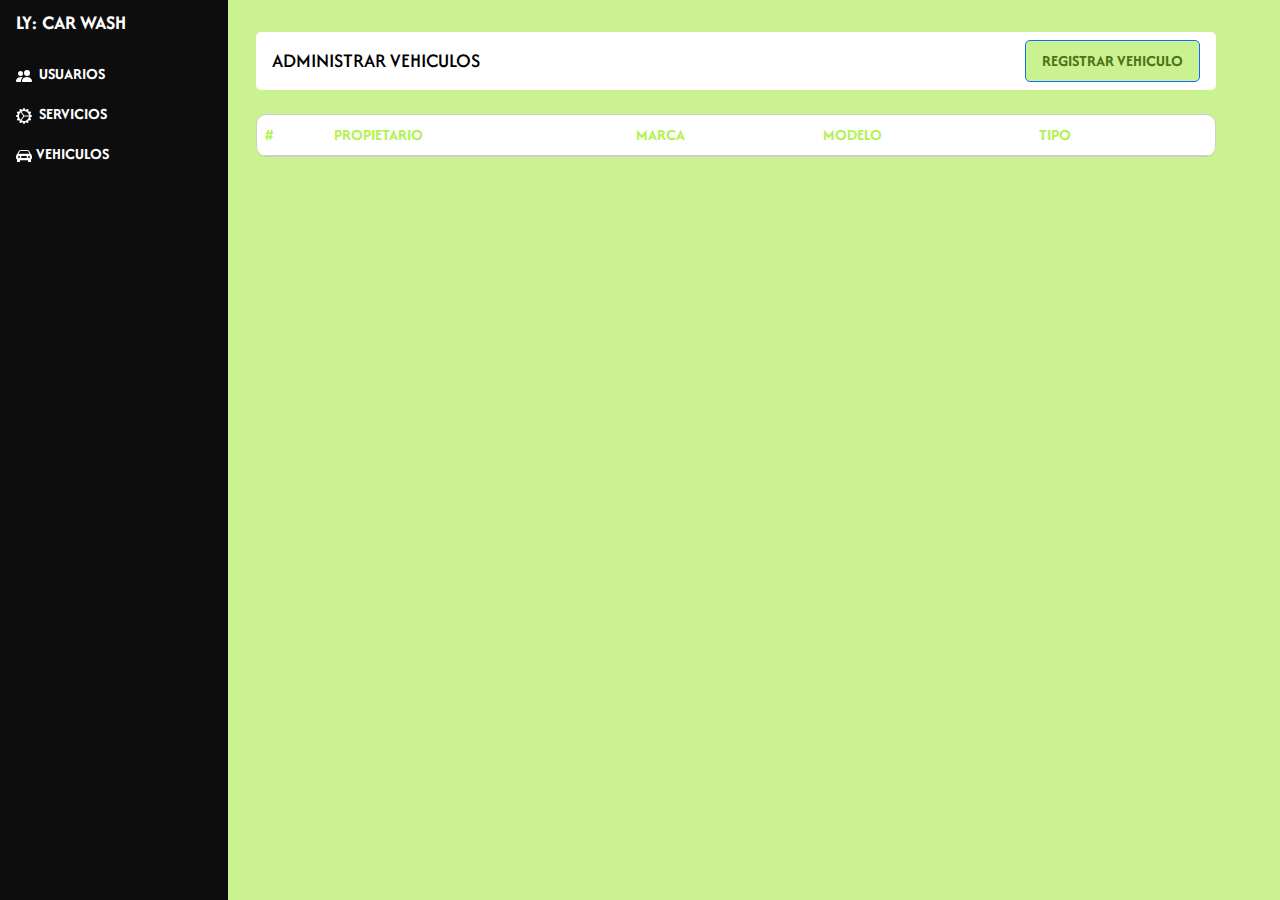
<file: pages/admin/cars.html>
<!DOCTYPE html>
<html lang="en">

<head>
    <meta charset="UTF-8">
    <meta name="viewport" content="width=device-width, initial-scale=1.0">
    <title>Vehiculos</title>
    <link href="https://cdn.jsdelivr.net/npm/bootstrap@5.3.3/dist/css/bootstrap.min.css" rel="stylesheet"
        integrity="sha384-QWTKZyjpPEjISv5WaRU9OFeRpok6YctnYmDr5pNlyT2bRjXh0JMhjY6hW+ALEwIH" crossorigin="anonymous">
    <link rel="stylesheet" href="./admin.css">
</head>

<body>
    <main>
        <my-sidebar></my-sidebar>
        <section id="users">
            <nav class="navbar navbar-light w-100">
                <span class="navbar-brand mb-0 h1">Administrar Vehiculos</span>
                <button type="button" class="btn btn-primary" data-bs-toggle="modal" data-bs-target="#exampleModal">
                    Registrar Vehiculo
                </button>
                <!-- Modal -->
                <div class="modal fade" id="exampleModal" tabindex="-1" aria-labelledby="exampleModalLabel"
                    aria-hidden="true">
                    <div class="modal-dialog">
                        <div class="modal-content">
                            <div class="modal-header">
                                <h1 class="modal-title fs-5" id="exampleModalLabel">Registrar Vehiculo</h1>
                                <button type="button" class="btn-close" data-bs-dismiss="modal"
                                    aria-label="Close"></button>
                            </div>
                            <div class="modal-body">
                                <form id="add-car">
                                    <div class="form-group">
                                        <label for="exampleInputEmail1">Propietario</label>
                                        <input type="text" class="form-control" id="owner" aria-describedby="emailHelp"
                                            required>
                                    </div>
                                    <div class="form-group">
                                        <label for="exampleInputEmail1">Marca</label>
                                        <input type="text" class="form-control" id="brand" aria-describedby="emailHelp"
                                            required>
                                    </div>
                                    <div class="form-group">
                                        <label for="exampleInputEmail1">Modelo</label>
                                        <input type="text" class="form-control" id="model" aria-describedby="emailHelp"
                                            required>
                                    </div>
                                    <div class="form-group">
                                        <label for="exampleInputEmail1">Tipo</label>
                                        <input type="text" class="form-control" id="carType"
                                            aria-describedby="emailHelp" required>
                                    </div>
                                    <button type="submit" class="btn btn-primary">Confirmar</button>
                                </form>
                            </div>
                            <div class="modal-footer">
                                <button type="button" class="btn btn-secondary"
                                    data-bs-dismiss="modal">Descartar</button>
                            </div>
                        </div>
                    </div>
                </div>
            </nav>
            <table class="table table-hover mt-4">
                <thead>
                    <tr>
                        <th scope="col">#</th>
                        <th scope="col">Propietario</th>
                        <th scope="col">Marca</th>
                        <th scope="col">Modelo</th>
                        <th scope="col">Tipo</th>
                        <th scope="col"></th>
                    </tr>
                </thead>
                <tbody>

                </tbody>
            </table>
        </section>
    </main>

    <script src="https://cdn.jsdelivr.net/npm/bootstrap@5.3.3/dist/js/bootstrap.bundle.min.js"
        integrity="sha384-YvpcrYf0tY3lHB60NNkmXc5s9fDVZLESaAA55NDzOxhy9GkcIdslK1eN7N6jIeHz"
        crossorigin="anonymous"></script>
    <script src="./sidebar.js"></script>
    <script src="./scripts/cars.js"></script>
</body>

</html>
</file>
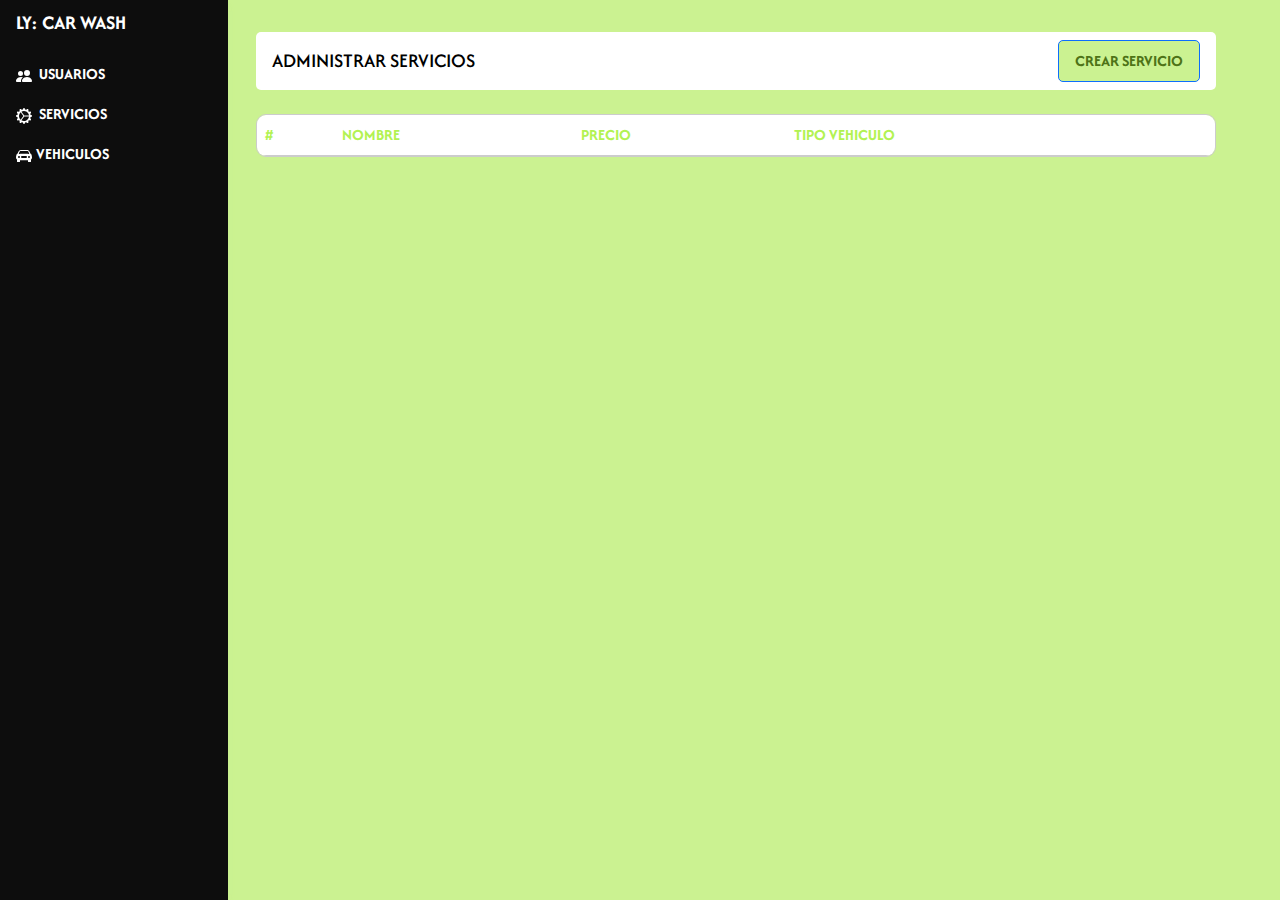
<file: pages/admin/services.html>
<!DOCTYPE html>
<html lang="en">

<head>
    <meta charset="UTF-8">
    <meta name="viewport" content="width=device-width, initial-scale=1.0">
    <title>Servicios</title>
    <link href="https://cdn.jsdelivr.net/npm/bootstrap@5.3.3/dist/css/bootstrap.min.css" rel="stylesheet"
        integrity="sha384-QWTKZyjpPEjISv5WaRU9OFeRpok6YctnYmDr5pNlyT2bRjXh0JMhjY6hW+ALEwIH" crossorigin="anonymous">
    <link rel="stylesheet" href="./admin.css">
</head>

<body>
    <main>
        <my-sidebar></my-sidebar>
        <section id="users">
            <nav class="navbar navbar-light w-100">
                <span class="navbar-brand mb-0 h1">Administrar Servicios</span>
                <button type="button" class="btn btn-primary" data-bs-toggle="modal" data-bs-target="#exampleModal">
                    Crear Servicio
                </button>
                <!-- Modal -->
                <div class="modal fade" id="exampleModal" tabindex="-1" aria-labelledby="exampleModalLabel"
                    aria-hidden="true">
                    <div class="modal-dialog">
                        <div class="modal-content">
                            <div class="modal-header">
                                <h1 class="modal-title fs-5" id="exampleModalLabel">Crear Servicio</h1>
                                <button type="button" class="btn-close" data-bs-dismiss="modal"
                                    aria-label="Close"></button>
                            </div>
                            <div class="modal-body">
                                <form id="add-service">
                                    <div class="form-group">
                                        <label for="exampleInputEmail1">Nombre</label>
                                        <input type="text" class="form-control" id="serviceName"
                                            aria-describedby="emailHelp" required>
                                    </div>
                                    <div class="form-group">
                                        <label for="exampleInputEmail1">Precio</label>
                                        <input type="number" class="form-control" id="price"
                                            aria-describedby="emailHelp" required>
                                    </div>
                                    <div class="form-group">
                                        <label for="exampleInputEmail1">Tipo Vehiculo</label>
                                        <input type="text" class="form-control" id="carType"
                                            aria-describedby="emailHelp" required>
                                    </div>
                                    <button type="submit" class="btn btn-primary">Confirmar</button>
                                </form>
                            </div>
                            <div class="modal-footer">
                                <button type="button" class="btn btn-secondary"
                                    data-bs-dismiss="modal">Descartar</button>
                            </div>
                        </div>
                    </div>
                </div>
            </nav>
            <table class="table table-hover mt-4">
                <thead>
                    <tr>
                        <th scope="col">#</th>
                        <th scope="col">Nombre</th>
                        <th scope="col">Precio</th>
                        <th scope="col">Tipo Vehiculo</th>
                        <th scope="col"></th>
                    </tr>
                </thead>
                <tbody>

                </tbody>
            </table>
        </section>
    </main>

    <script src="https://cdn.jsdelivr.net/npm/bootstrap@5.3.3/dist/js/bootstrap.bundle.min.js"
        integrity="sha384-YvpcrYf0tY3lHB60NNkmXc5s9fDVZLESaAA55NDzOxhy9GkcIdslK1eN7N6jIeHz"
        crossorigin="anonymous"></script>
    <script src="./sidebar.js"></script>
    <script src="./scripts/services.js"></script>
</body>

</html>
</file>
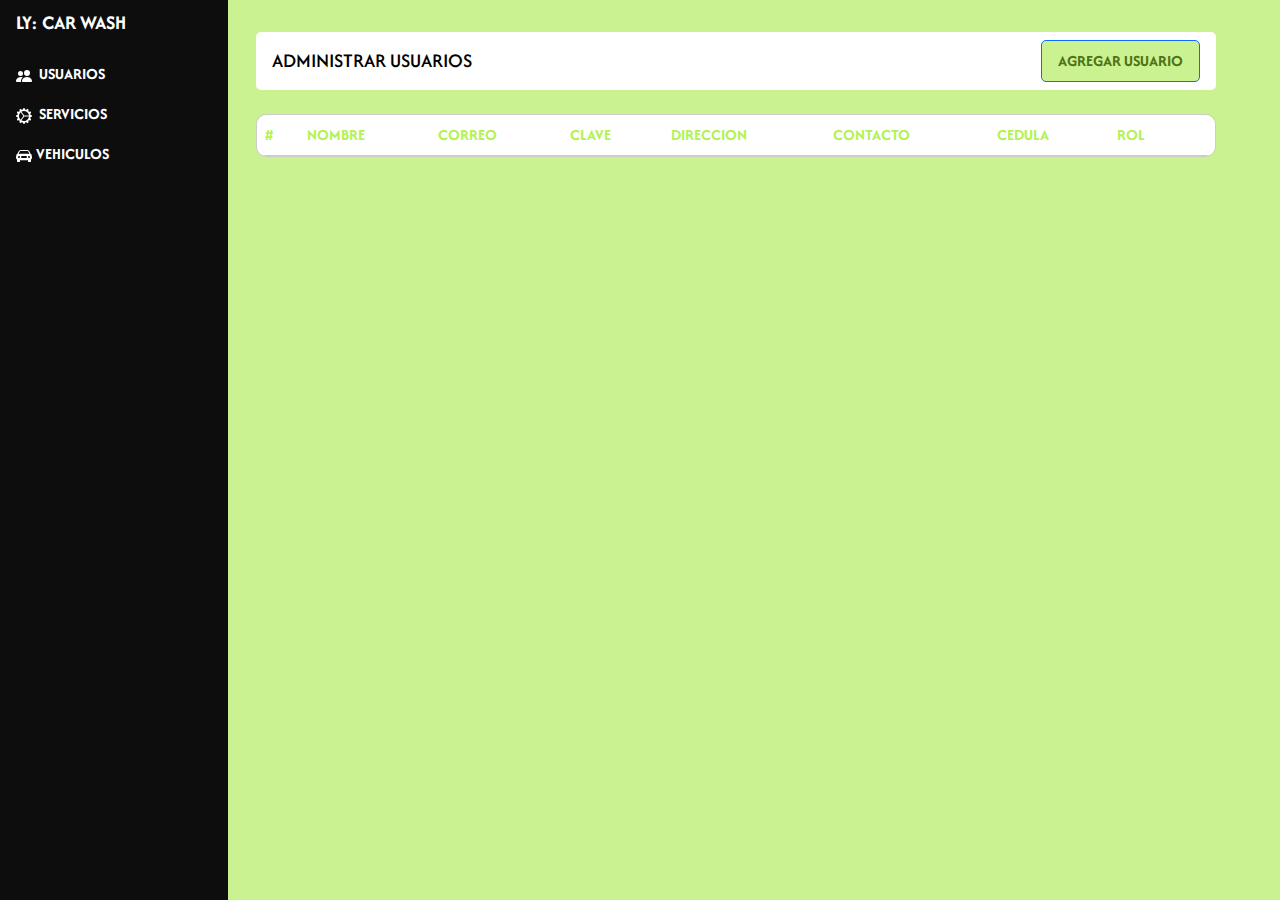
<file: pages/admin/users.html>
<!DOCTYPE html>
<html lang="en">

<head>
    <meta charset="UTF-8">
    <meta name="viewport" content="width=device-width, initial-scale=1.0">
    <title>Users</title>
    <link href="https://cdn.jsdelivr.net/npm/bootstrap@5.3.3/dist/css/bootstrap.min.css" rel="stylesheet"
        integrity="sha384-QWTKZyjpPEjISv5WaRU9OFeRpok6YctnYmDr5pNlyT2bRjXh0JMhjY6hW+ALEwIH" crossorigin="anonymous">
    <link rel="stylesheet" href="./admin.css">
</head>

<body>
    <main>
        <my-sidebar></my-sidebar>
        <section id="users">
            <nav class="navbar navbar-light w-100">
                <span class="navbar-brand mb-0 h1">Administrar Usuarios</span>
                <button type="button" class="btn btn-primary" data-bs-toggle="modal" data-bs-target="#exampleModal">
                    Agregar Usuario
                </button>
                <!-- Modal -->
                <div class="modal fade" id="exampleModal" tabindex="-1" aria-labelledby="exampleModalLabel"
                    aria-hidden="true">
                    <div class="modal-dialog">
                        <div class="modal-content">
                            <div class="modal-header">
                                <h1 class="modal-title fs-5" id="exampleModalLabel">Agregar Usuario</h1>
                                <button type="button" class="btn-close" data-bs-dismiss="modal"
                                    aria-label="Close"></button>
                            </div>
                            <div class="modal-body">
                                <form id="add-user">
                                    <div class="form-group">
                                        <label for="exampleInputEmail1">Nombre</label>
                                        <input type="text" class="form-control" id="username"
                                            aria-describedby="emailHelp" required>
                                    </div>
                                    <div class="form-group">
                                        <label for="exampleInputEmail1">Correo</label>
                                        <input type="email" class="form-control" id="email" aria-describedby="emailHelp"
                                            required>
                                    </div>
                                    <div class="form-group">
                                        <label for="exampleInputEmail1">Clave</label>
                                        <input type="password" class="form-control" id="password"
                                            aria-describedby="emailHelp" required>
                                    </div>
                                    <div class="form-group">
                                        <label for="exampleInputEmail1">Direccion</label>
                                        <input type="text" class="form-control" id="address"
                                            aria-describedby="emailHelp" required>
                                    </div>
                                    <div class="form-group">
                                        <label for="exampleInputEmail1">Contacto</label>
                                        <input type="text" class="form-control" id="contact"
                                            aria-describedby="emailHelp" required>
                                    </div>
                                    <div class="form-group">
                                        <label for="exampleInputEmail1">Cedula</label>
                                        <input type="text" class="form-control" id="identifier"
                                            aria-describedby="emailHelp" required>
                                    </div>
                                    <div class="form-group mt-2">
                                        <label for="exampleInputPassword1">Rol</label>
                                        <select class="form-select" aria-label="Default select example" id="rol">
                                            <option selected>...</option>
                                            <option value="administrador">Administrador</option>
                                            <option value="lavador">Lavador</option>
                                            <option value="cliente">Cliente</option>
                                        </select>
                                    </div>
                                    <button type="submit" class="btn btn-primary">Confirmar</button>
                                </form>
                            </div>
                            <div class="modal-footer">
                                <button type="button" class="btn btn-secondary"
                                    data-bs-dismiss="modal">Descartar</button>
                            </div>
                        </div>
                    </div>
                </div>
            </nav>
            <table class="table table-hover mt-4">
                <thead>
                    <tr>
                        <th scope="col">#</th>
                        <th scope="col">Nombre</th>
                        <th scope="col">Correo</th>
                        <th scope="col">Clave</th>
                        <th scope="col">Direccion</th>
                        <th scope="col">Contacto</th>
                        <th scope="col">Cedula</th>
                        <th scope="col">Rol</th>
                        <th scope="col"></th>
                    </tr>
                </thead>
                <tbody>

                </tbody>
            </table>
        </section>
    </main>

    <script src="https://cdn.jsdelivr.net/npm/bootstrap@5.3.3/dist/js/bootstrap.bundle.min.js"
        integrity="sha384-YvpcrYf0tY3lHB60NNkmXc5s9fDVZLESaAA55NDzOxhy9GkcIdslK1eN7N6jIeHz"
        crossorigin="anonymous"></script>
    <script src="./sidebar.js"></script>
    <script src="./scripts/users.js"></script>
</body>

</html>
</file>
<file: pages/admin/admin.css>
@import url('https://fonts.googleapis.com/css2?family=Afacad+Flux:wght@100..1000&family=Poppins:ital,wght@0,100;0,200;0,300;0,400;0,500;0,600;0,700;0,800;0,900;1,100;1,200;1,300;1,400;1,500;1,600;1,700;1,800;1,900&display=swap');

:root{
    --black: #0D0D0D;
    --white: #F8F8F8;
    --grey: #F2F2F2;
    --dark-green: #4E7317;
    --neo-green: #B2F252;
    --light-green: #CBF291;
}

*{
    margin: 0;
    padding: 0;
    box-sizing: border-box;
}

button{
    border: none;
    background-color: transparent;
    outline: none;
}

a{
    text-decoration: none;
}

body{
    font-family: "Afacad Flux", serif;
    text-transform: uppercase;
}

main{
    display: flex;
    align-items: center;
    justify-content: space-between;
    background-color: var(--light-green);
}

.row{
    background-color:var(--black);
    width: 15rem;
    -webkit-box-shadow: 4px 3px 5px -4px rgba(203,242,145,0.65);
    -moz-box-shadow: 4px 3px 5px -4px rgba(203,242,145,0.65);
    box-shadow: 4px 3px 5px -4px rgba(203,242,145,0.65);
}

#users{
    display: flex;
    align-items: flex-start;
    justify-content: flex-start;
    width: 80%;
    flex-direction: column;
    height: 100vh; 
    padding: 2rem 4rem 2rem 0;
}


#users nav{
    background-color: #fff;
    border-radius: 5px;
    padding: .5rem 1rem;
}

#users nav button{
    background-color: var(--light-green);
    border-radius: 5px;
    color: var(--dark-green);
    font-weight: 700;
    padding: .5rem 1rem;
    text-transform: uppercase;
}

#users  table {
    border-collapse: separate;
    border-spacing: 0;
    border: 1px solid #ccc;
    border-radius: 10px; 
    overflow: hidden;
}

#users  table  thead th{
    color: var(--neo-green);
}
</file>
